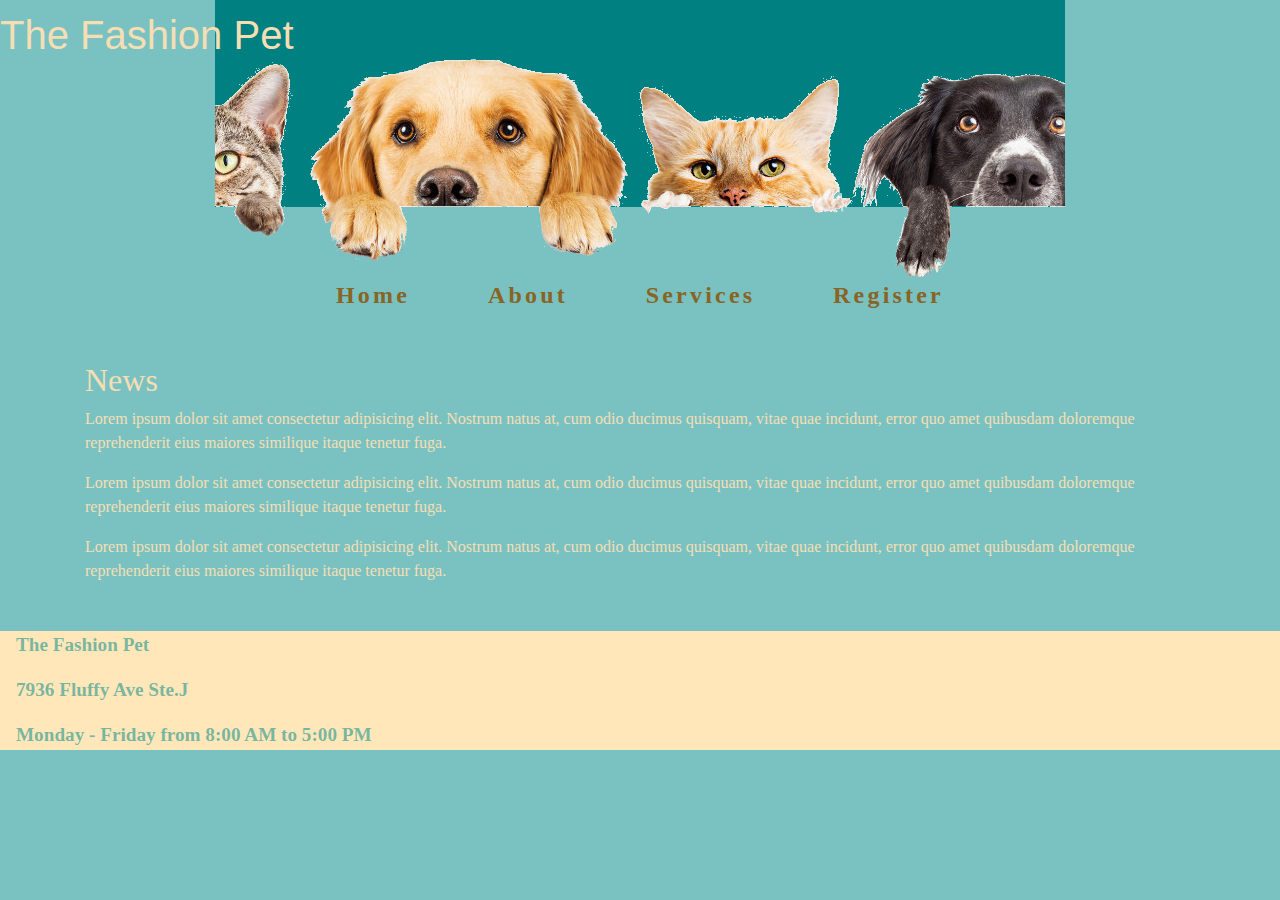
<file: index.html>
<!DOCTYPE html>
<html lang="en">
<head>
    <meta charset="UTF-8">
    <meta name="viewport" content="width=device-width, initial-scale=1.0">
    <link rel="stylesheet" href="https://stackpath.bootstrapcdn.com/bootstrap/4.5.2/css/bootstrap.min.css" integrity="sha384-JcKb8q3iqJ61gNV9KGb8thSsNjpSL0n8PARn9HuZOnIxN0hoP+VmmDGMN5t9UJ0Z" crossorigin="anonymous">
    <link rel="stylesheet" href="css/global.css">
    <title>The Fashion Pet</title>
</head>
<body>
    <header id="index-header" class="header-img">
        <h1>The Fashion Pet</h1>
        <img class="header-img" src="img/groompic.png" alt="Logo">
    </header>


    <nav>
        <a href="index.html">Home</a>
        <a href="about.html">About</a>
        <a href="services.html">Services</a>
        <a href="register.html">Register</a>
    </nav>
    <main class="container">
        <h2>News</h2>

        <p>Lorem ipsum dolor sit amet consectetur adipisicing elit. Nostrum natus at, cum odio ducimus quisquam, vitae quae incidunt, error quo amet quibusdam doloremque reprehenderit eius maiores similique itaque tenetur fuga.</p>
        <p>Lorem ipsum dolor sit amet consectetur adipisicing elit. Nostrum natus at, cum odio ducimus quisquam, vitae quae incidunt, error quo amet quibusdam doloremque reprehenderit eius maiores similique itaque tenetur fuga.</p>
        <p>Lorem ipsum dolor sit amet consectetur adipisicing elit. Nostrum natus at, cum odio ducimus quisquam, vitae quae incidunt, error quo amet quibusdam doloremque reprehenderit eius maiores similique itaque tenetur fuga.</p>

    </main>
    <footer>
        <p>The Fashion Pet</p>
        <div class="footeraddy">
        <p>7936 Fluffy Ave Ste.J</p>  
        <p>Monday - Friday from 8:00 AM to 5:00 PM</p>
        </div>
    </footer>
</body>
</html>
</file>
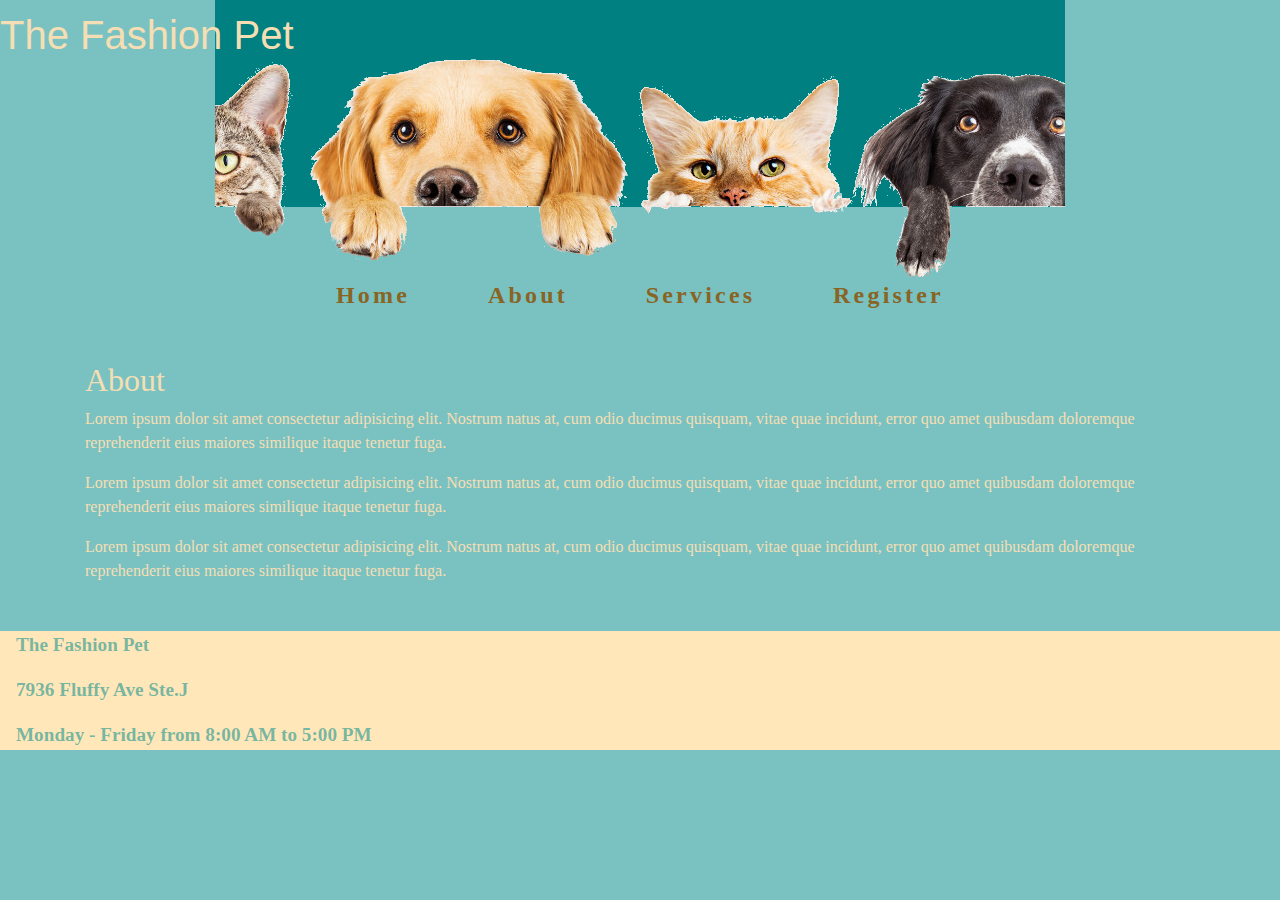
<file: about.html>
<!DOCTYPE html>
<html lang="en">
<head>
    <meta charset="UTF-8">
    <meta name="viewport" content="width=device-width, initial-scale=1.0">
    <link rel="stylesheet" href="https://stackpath.bootstrapcdn.com/bootstrap/4.5.2/css/bootstrap.min.css" integrity="sha384-JcKb8q3iqJ61gNV9KGb8thSsNjpSL0n8PARn9HuZOnIxN0hoP+VmmDGMN5t9UJ0Z" crossorigin="anonymous">
    <link rel="stylesheet" href="css/global.css">
    <title>The Fashion Pet</title>
</head>
<body>
    <header class="header-img">
        <h1>The Fashion Pet</h1>
        <img class="header-img" src="img/groompic.png" alt="Logo">
    </header>


    <nav>
        <a href="index.html">Home</a>
        <a href="about.html">About</a>
        <a href="services.html">Services</a>
        <a href="register.html">Register</a>
    </nav>
    <main class="container">
        <h2>About</h2>

        <p>Lorem ipsum dolor sit amet consectetur adipisicing elit. Nostrum natus at, cum odio ducimus quisquam, vitae quae incidunt, error quo amet quibusdam doloremque reprehenderit eius maiores similique itaque tenetur fuga.</p>
        <p>Lorem ipsum dolor sit amet consectetur adipisicing elit. Nostrum natus at, cum odio ducimus quisquam, vitae quae incidunt, error quo amet quibusdam doloremque reprehenderit eius maiores similique itaque tenetur fuga.</p>
        <p>Lorem ipsum dolor sit amet consectetur adipisicing elit. Nostrum natus at, cum odio ducimus quisquam, vitae quae incidunt, error quo amet quibusdam doloremque reprehenderit eius maiores similique itaque tenetur fuga.</p>

    </main>
    <footer>
        <p>The Fashion Pet</p>
        <div class="footeraddy">
        <p>7936 Fluffy Ave Ste.J</p>  
        <p>Monday - Friday from 8:00 AM to 5:00 PM</p>
        </div>

    </footer>
</body>
</html>
</file>
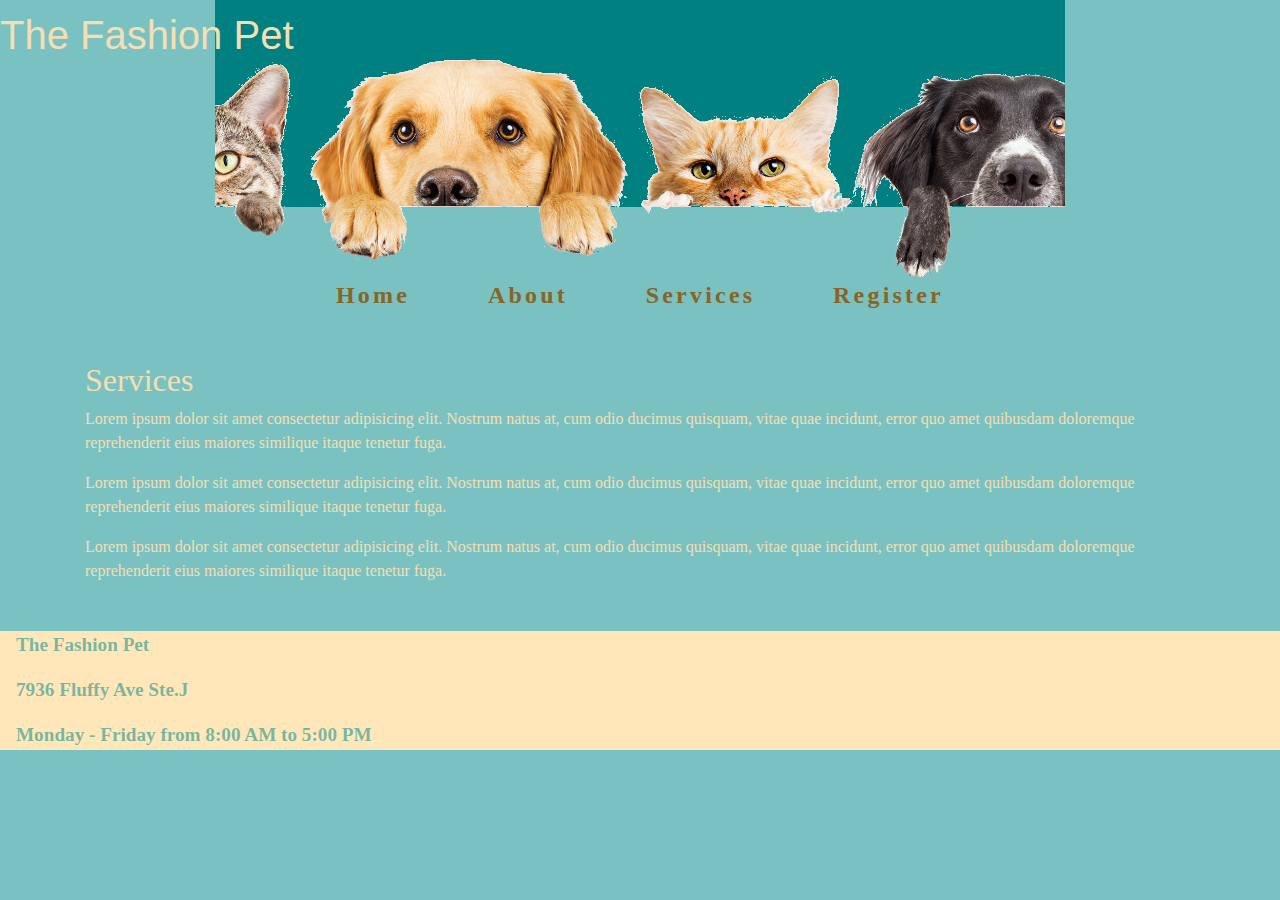
<file: services.html>
<!DOCTYPE html>
<html lang="en">
<head>
    <meta charset="UTF-8">
    <meta name="viewport" content="width=device-width, initial-scale=1.0">
    <link rel="stylesheet" href="https://stackpath.bootstrapcdn.com/bootstrap/4.5.2/css/bootstrap.min.css" integrity="sha384-JcKb8q3iqJ61gNV9KGb8thSsNjpSL0n8PARn9HuZOnIxN0hoP+VmmDGMN5t9UJ0Z" crossorigin="anonymous">
    <link rel="stylesheet" href="css/global.css">
    <title>The Fashion Pet</title>
</head>
<body>
    <header class="header-img">
        <h1>The Fashion Pet</h1>
        <img class="header-img" src="img/groompic.png" alt="Logo">
    </header>


    <nav>
        <a href="index.html">Home</a>
        <a href="about.html">About</a>
        <a href="services.html">Services</a>
        <a href="register.html">Register</a>
    </nav>
    <main class="container">
        <h2>Services</h2>

        <p>Lorem ipsum dolor sit amet consectetur adipisicing elit. Nostrum natus at, cum odio ducimus quisquam, vitae quae incidunt, error quo amet quibusdam doloremque reprehenderit eius maiores similique itaque tenetur fuga.</p>
        <p>Lorem ipsum dolor sit amet consectetur adipisicing elit. Nostrum natus at, cum odio ducimus quisquam, vitae quae incidunt, error quo amet quibusdam doloremque reprehenderit eius maiores similique itaque tenetur fuga.</p>
        <p>Lorem ipsum dolor sit amet consectetur adipisicing elit. Nostrum natus at, cum odio ducimus quisquam, vitae quae incidunt, error quo amet quibusdam doloremque reprehenderit eius maiores similique itaque tenetur fuga.</p>

    </main>
    <footer>
        <p>The Fashion Pet</p>
        <div class="footeraddy">
        <p>7936 Fluffy Ave Ste.J</p>  
        <p>Monday - Friday from 8:00 AM to 5:00 PM</p>
        </div>
    </footer>
</body>
</html>
</file>
<file: css/global.css>
*{
    font-family: cursive;
}

body{
    background-color: #008b8b85;
    color: #f5deb3;
}

header{
    background-color: #39929200;
    position: relative;
    display: flex;
    align-items: center;
    margin-left: auto;
    margin-right: auto;
    width: 100%;
}
header h1{
    position: absolute;
    text-align: center;
    margin-bottom: 13rem;
    color: wheat;
    font-family: Impact, Haettenschweiler, 'Arial Narrow Bold', sans-serif;
}
header .header-img{
    background-position: fixed;
    margin-left: auto;
    margin-right: auto;
}

nav{
    display: flex;
    justify-content: space-between;
    width: 100%;
    max-width: 40rem;
    margin-left: auto;
    margin-right: auto;
    padding-left: 1rem;
    padding-right: 1rem;
}
nav a{
    color: rgb(136, 101, 36);
    font-size: 1.5rem;
    font-weight: 700;
    letter-spacing: .2rem;
}
nav a:hover{
    color: wheat;
}

.container{
    padding-top: 3rem;
    margin-left: auto;
    margin-right: auto;
    padding-bottom: 2rem;
}
.container h2{
    color: wheat;
}
.active{
    border: 2px solid yellow;
}
.red-bg{
    background-color: red;
}


footer{
    background-color: rgb(255, 231, 185);
    margin-left: auto;
    margin-right: auto;
    padding-left: 1rem;
    padding-right: 1rem;
    width: 100%;
}
footer p{
    color: rgba(0, 139, 139, 0.538);
    font-size: 1.2rem;
    font-weight: 600;
    font-family: Cambria, Cochin, Georgia, Times, 'Times New Roman', serif;
}
footer h3{
    color: rgba(0, 139, 139, 0.538);
    font-size: 1.2rem;
    font-weight: 600;
    font-family: Cambria, Cochin, Georgia, Times, 'Times New Roman', serif;
}
</file>
